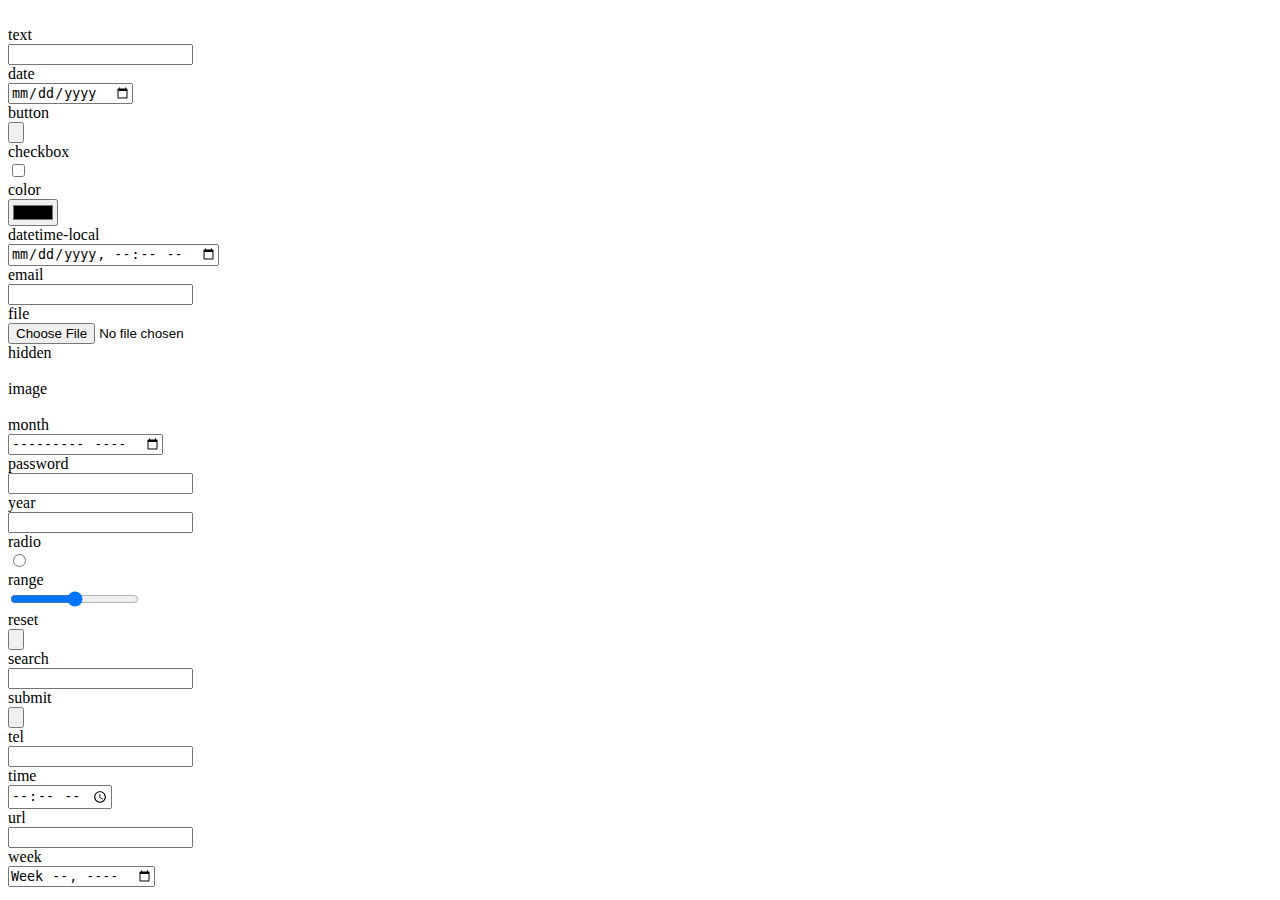
<file: notebook.html>
<!DOCTYPE html>
<html lang="en" dir="ltr">

<head>
  <meta charset="utf-8">
  <title>Notebook</title>
</head>

<body>
  <form class="" action="index.html" method="post"> <br>
    <label for="">text</label> <br>
    <input type="text" name="" value=""> <br>
    <label for="">date</label> <br>
    <input type="date" name="" value=""> <br>
    <label for="">button</label> <br>
    <input type="button" name="" value=""> <br>
    <label for="">checkbox</label> <br>
    <input type="checkbox" name="" value=""> <br>
    <label for="">color</label> <br>
    <input type="color" name="" value=""> <br>
    <label for="">datetime-local</label> <br>
    <input type="datetime-local" name="" value=""> <br>
    <label for="">email</label> <br>
    <input type="email" name="" value=""> <br>
    <label for="">file</label> <br>
    <input type="file" name="" value=""> <br>
    <label for="">hidden</label> <br>
    <input type="hidden" name="" value=""> <br>
    <label for="">image</label> <br>
    <input type="image" name="" value=""> <br>
    <label for="">month</label> <br>
    <input type="month" name="" value=""> <br>
    <label for="">password</label> <br>
    <input type="password" name="" value=""> <br>
    <label for="">year</label> <br>
    <input type="year" name="" value=""> <br>
    <label for="">radio</label> <br>
    <input type="radio" name="" value=""> <br>
    <label for="">range</label> <br>
    <input type="range" name="" value=""> <br>
    <label for="">reset</label> <br>
    <input type="reset" name="" value=""> <br>
    <label for="">search</label> <br>
    <input type="search" name="" value=""> <br>
    <label for=""> submit</label> <br>
    <input type="submit" name="" value=""> <br>
    <label for="">tel</label> <br>
    <input type="tel" name="" value=""> <br>
    <label for="">time</label> <br>
    <input type="time" name="" value=""> <br>
    <label for="">url</label> <br>
    <input type="url" name="" value=""><br>
    <label for="">week</label> <br>
    <input type="week" name="" value=""> <br>


  </form>
</body>

</html>
</file>
